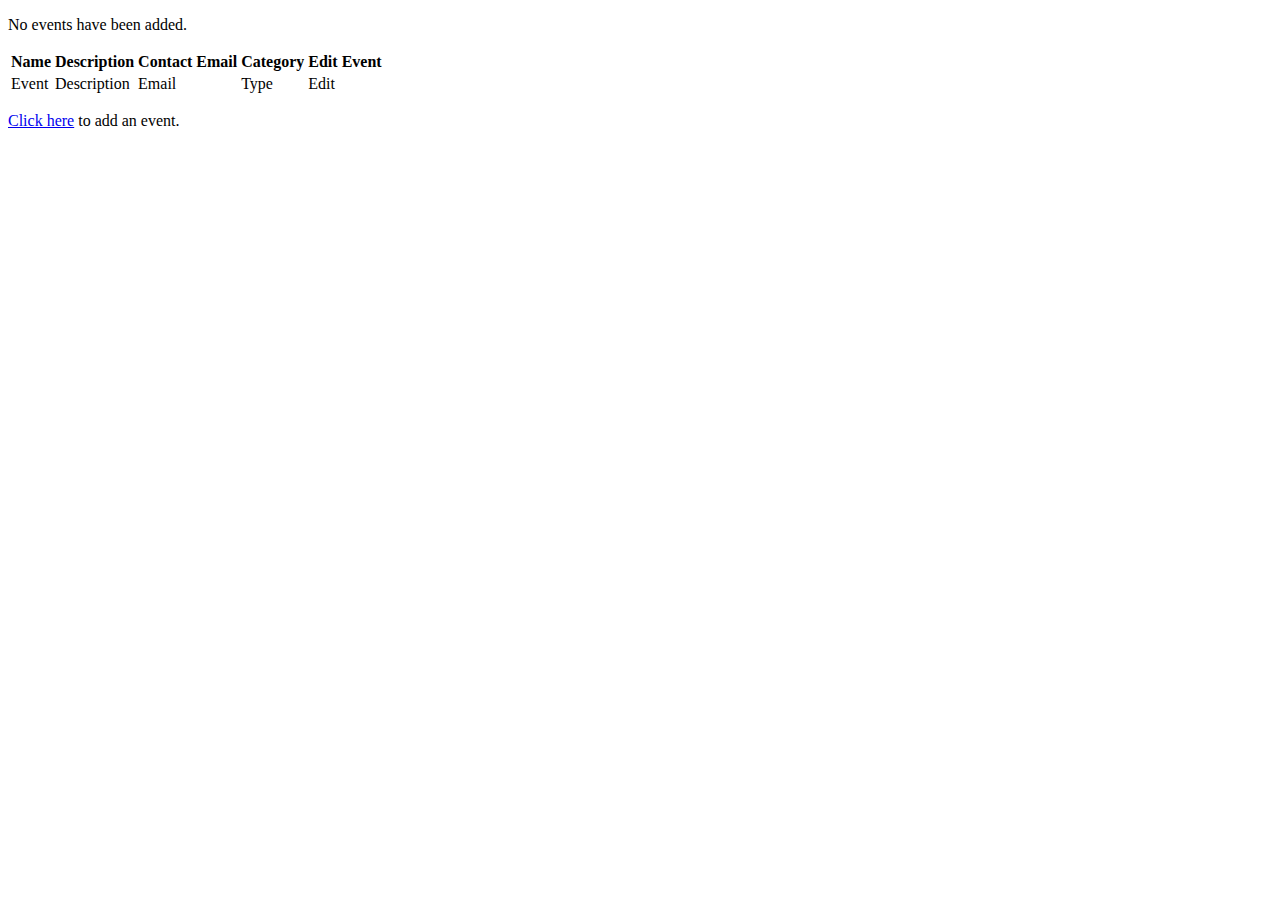
<file: codingevents/src/main/resources/templates/events/index.html>
<!doctype html>
<html lang="en" xmlns:th="http://www.thymeleaf.org/">
<head th:replace="fragments :: head">
    <style>
        .auto-width {
            white-space: nowrap;
        }
    </style>
</head>
<body class="container">
<nav th:replace="fragments :: header"></nav>

<p th:unless="${events}">No events have been added. </p>
    <table class="table table-striped">
        <thead>
            <tr>
                <th class="auto-width">Name</th>
                <th>Description</th>
                <th>Contact Email</th>
                <th>Category</th>
                <th class="auto-width">Edit Event</th>
            </tr>
        </thead>
        <tr th:each="event : ${events}">
                <td class="auto-width"><a th:text="${event.name}" th:href="@{/events/detail(eventId=${event.id})}">Event</a></td>
                <td th:text="${event.eventDetails.description}">Description</td>
                <td th:text="${event.eventDetails.contactEmail}">Email</td>
                <td th:text="${event.eventCategory.name}">Type</td>
                <td><a th:href="@{/events/edit/{id}(id=${event.id})}">Edit</a></td>
        </tr>
    </table>
<p><a href="/events/create">Click here</a> to add an event.</p>

</body>
</html>
</file>
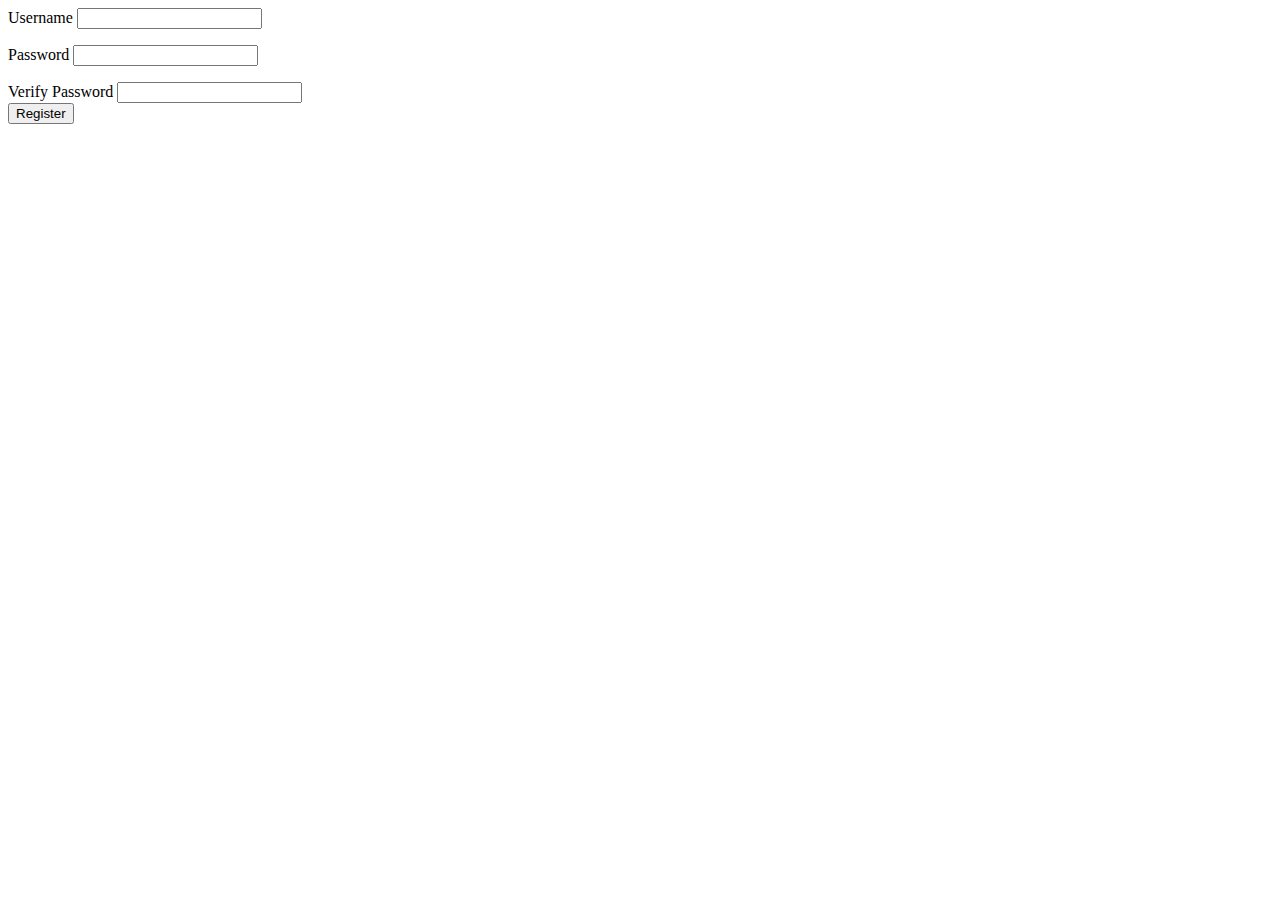
<file: codingevents/src/main/resources/templates/register.html>
<!DOCTYPE html>
<html lang="en" xmlns:th="http://www.thymeleaf.org/">
<head th:replace="fragments :: head"></head>
<body class="container">

<header th:replace="fragments :: header"></header>

<form method="post">
    <div class="form-group">
        <label>Username
            <input class="form-control" th:field="${registerFormDTO.username}" />
        </label>
        <p class="error" th:errors="${registerFormDTO.username}"></p>
    </div>
    <div class="form-group">
        <label>Password
            <input class="form-control" th:field="${registerFormDTO.password}" type="password" />
        </label>
        <p class="error" th:errors="${registerFormDTO.password}"></p>
    </div>
    <div class="form-group">
        <label>Verify Password
            <input class="form-control" th:field="${registerFormDTO.verifyPassword}" type="password" />
        </label>
    </div>

    <input type="submit" class="btn btn-primary" value="Register" />
</form>

</body>
</html>
</file>
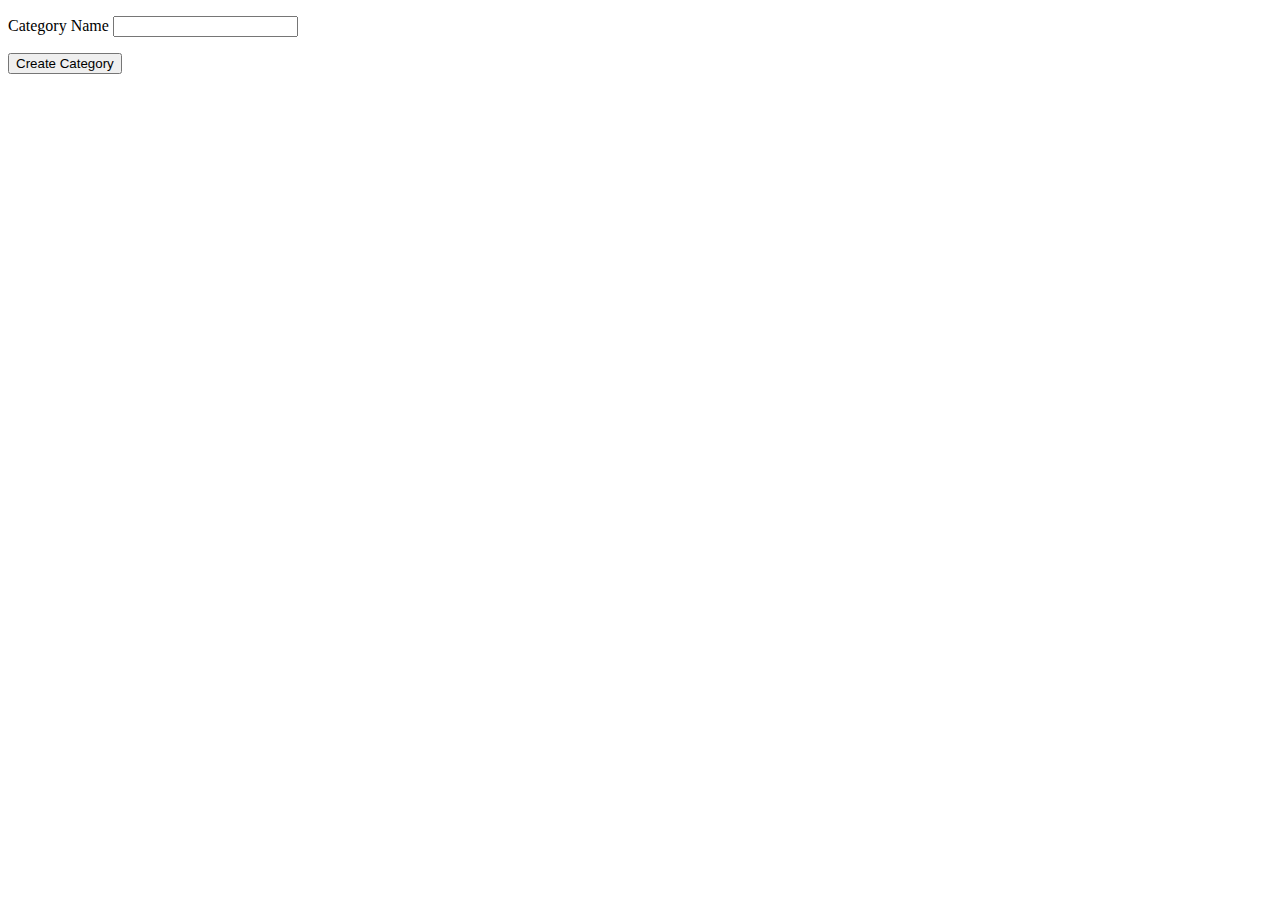
<file: codingevents/src/main/resources/templates/eventCategories/create.html>
<!doctype html>
<html lang="en" xmlns:th="http://www.thymeleaf.org/">
<head th:replace="fragments :: head">
    <meta charset="UTF-8">
    <title></title>
</head>
<body class="container">
<header th:replace="fragments :: header"></header>

<p th:text="${errorMsg}" style="color:red"></p>

<form method="post" action="/eventCategories/create">
    <div class="form-group">
        <label> Category Name
            <input type="text" th:field="${category.name}" class="form-control">
        </label>
        <p class="error" th:errors="${category.name}"></p>
    </div>
    <div class="form-group">
        <input type="submit" value="Create Category" class="btn btn-success">
        <p th:if="${errorMessage}" th:text="${errorMessage}" class="error"></p>
    </div>
</form>
</body>
</html>
</file>
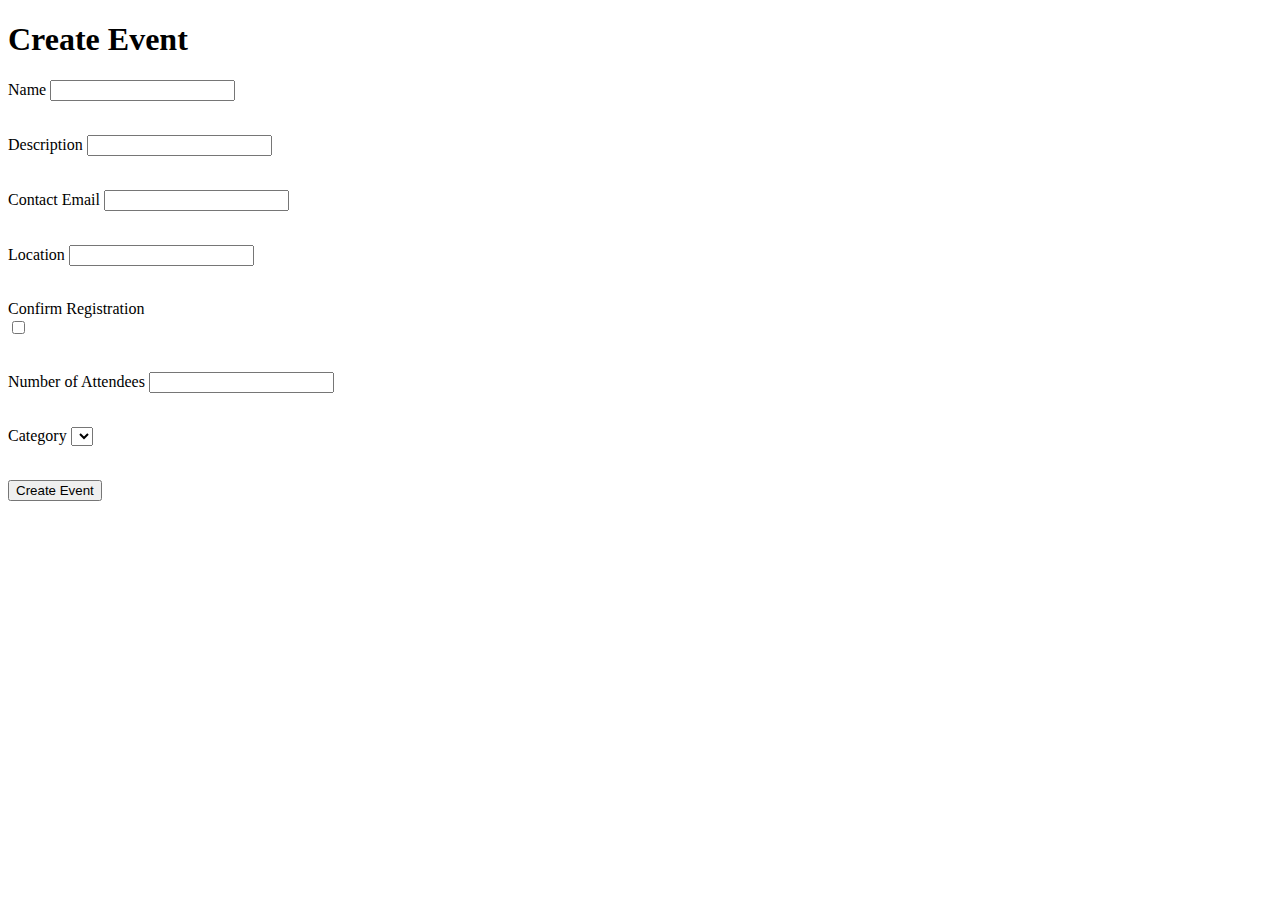
<file: codingevents/src/main/resources/templates/events/create.html>
<!doctype html>
<html lang="en" xmlns:th="http://www.thymeleaf.org/">
<head th:replace="fragments :: head"></head>
<body class="container">
    <h1>Create Event</h1>
    <p th:text="${errorMsg}" style="color:red"></p>

    <form method="post" action="/events/create">
        <div class="form-group">
            <label> Name
                <input type="text" th:field="${event.name}" class="form-control">
            </label>
            <p class="error" th:errors="${event.name}"></p>
            <br/>
            <label> Description
                <input type="text" th:field="${event.eventDetails.description}" class="form-control">
            </label>
            <p class="error" th:errors="${event.eventDetails.description}"></p>
            <br>
            <label>Contact Email
                <input type="email" th:field="${event.eventDetails.contactEmail}" class="form-control">
            </label>
            <p class="error" th:errors="${event.eventDetails.contactEmail}"></p>
            <br>
            <label>Location
                <input type="text" th:field="${event.eventDetails.location}" class="form-control">
            </label>
            <p class="error" th:errors="${event.eventDetails.location}"></p>
            <br>
            <label>Confirm Registration
                <br>
                <input id="checkbox" type="checkbox" th:field="${event.eventDetails.registrationRequired}">
            </label>
            <p class="error" th:errors="${event.eventDetails.registrationRequired}"></p>
            <br>
            <label>Number of Attendees
                <input type="number" th:field="${event.eventDetails.numberOfAttendees}">
            </label>
            <p class="error" th:errors="${event.eventDetails.numberOfAttendees}"></p>
            <br>
            <label>Category
                <select th:field="${event.eventCategory}">
                    <option th:each="eventCategory : ${categories}"
                            th:value="${eventCategory.id}"
                            th:text="${eventCategory.name}">
                    </option>
                </select>
                <p class="error" th:errors="${event.eventCategory}"></p>
            </label>
            <br>
        </div>
        <div class="form-group">
            <input type="submit" value="Create Event" class="btn btn-success">
        </div>
    </form>

</body>
</html>
</file>
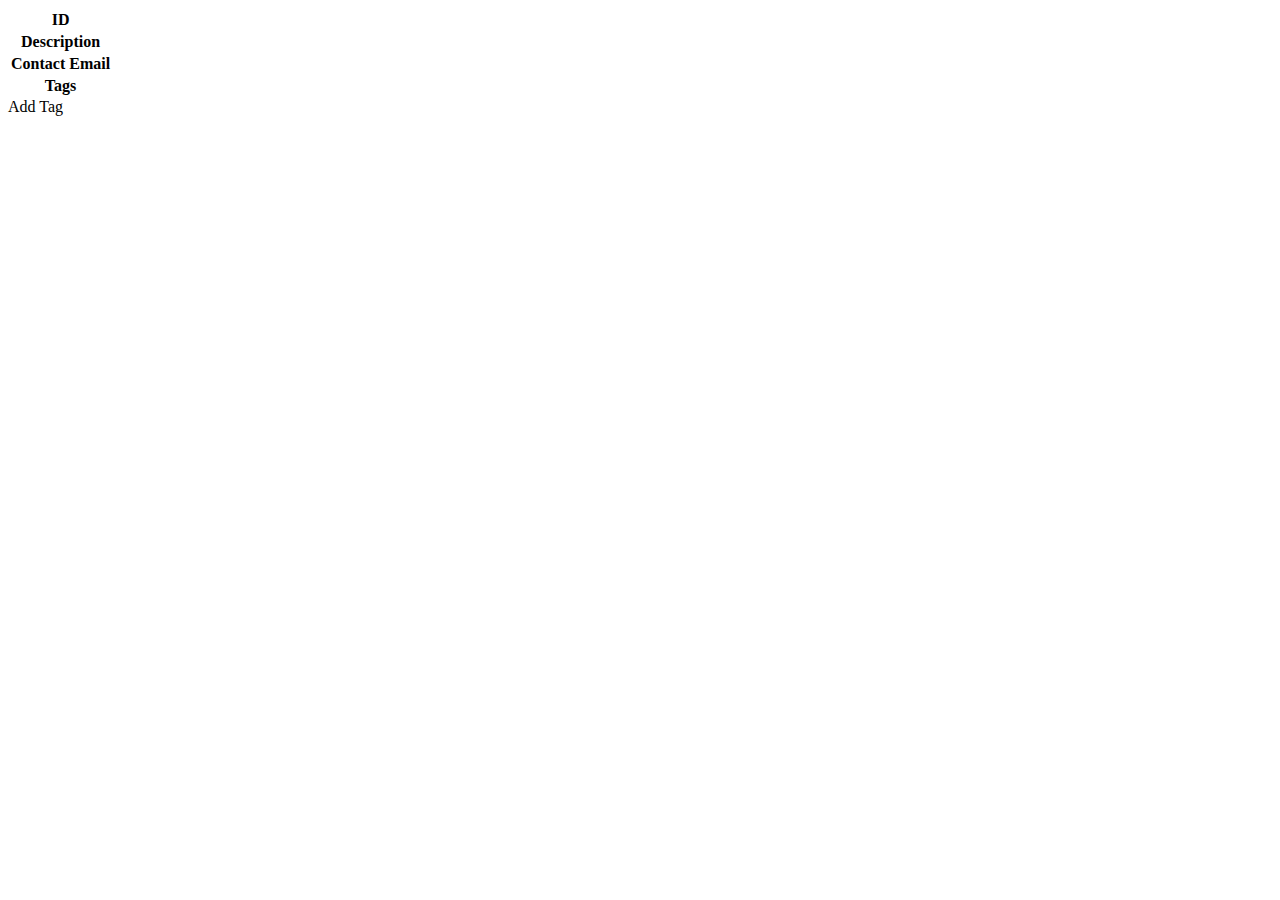
<file: codingevents/src/main/resources/templates/events/detail.html>
<!doctype html>
<html lang="en" xmlns:th="http://www.thymeleaf.org/">
<head th:replace="fragments :: head">
    <meta charset="UTF-8">
    <title></title>
</head>
<body class="container">

<header th:replace="fragments :: header"></header>

    <table class="table table-striped">
        <tr>
            <th>ID</th>
            <td th:text="${event.id}"></td>
        </tr>
        <tr>
            <th>Description</th>
            <td th:text="${event.eventDetails.description}"></td>
        </tr>
        <tr>
            <th>Contact Email</th>
            <td th:text="${event.eventDetails.contactEmail}"></td>
        </tr>
        <tr>
            <th>Tags</th>
            <td>
                <span th:each="tag : ${tags}" th:text="${tag.displayName} + ' '"></span>
            </td>
        </tr>
    </table>

<a th:href="'/events/add-tag?eventId=' + ${event.id}">Add Tag</a>

</body>
</html>
</file>
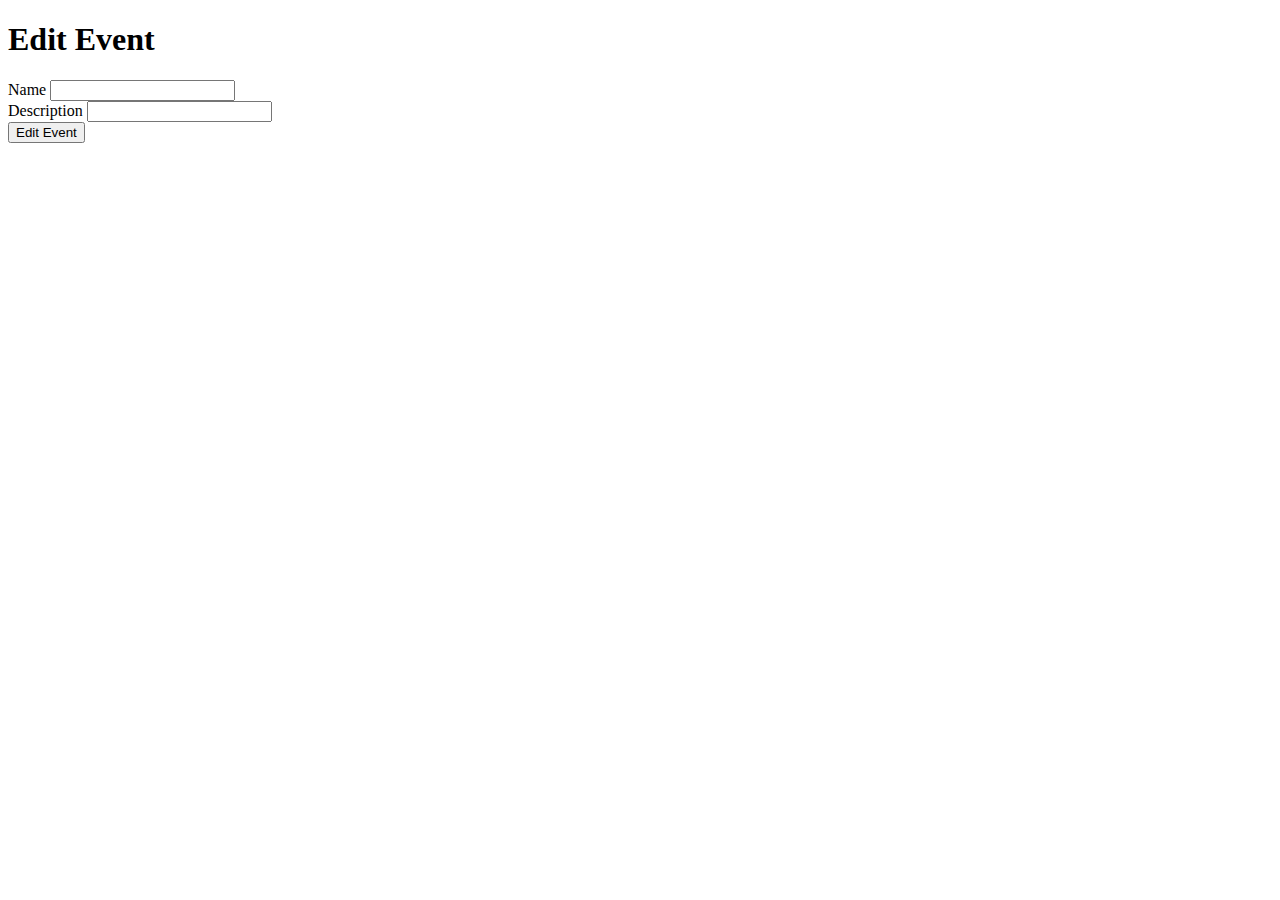
<file: codingevents/src/main/resources/templates/events/edit.html>
<!doctype html>
<html lang="en" xmlns:th="http://www.thymeleaf.org/">
<head th:replace="~{fragments :: head}"></head>
<body class="container">

<h1 th:text="${title}">Edit Event</h1>


<form method="post" th:action="@{/events/edit}">
    <div class="form-group">
        <label> Name
            <input type="text" name="name" class="form-control" th:value="${event.name}">
        </label>
        <br/>
        <label> Description
            <input type="text" name="description" class="form-control" th:value="${event.eventDetails.description}">
            <input type="hidden" th:value="${event.id}" name="eventId" />
        </label>
    </div>
    <div class="form-group">
        <input type="submit" value="Edit Event" class="btn btn-success">
    </div>
</form>

</body>
</html>
</file>
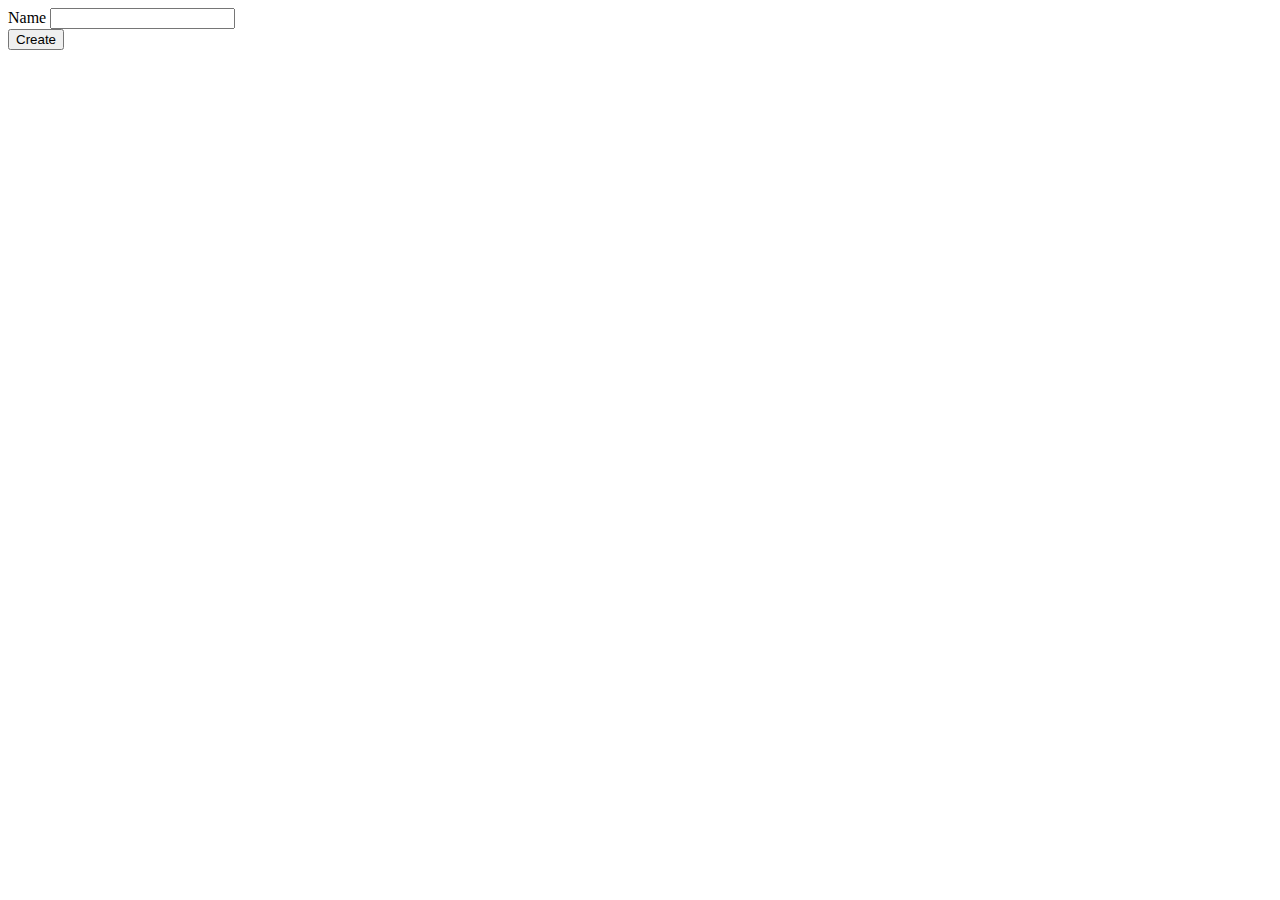
<file: codingevents/src/main/resources/templates/tags/create.html>
<!DOCTYPE html>
<html lang="en" xmlns:th="http://www.thymeleaf.org/">
<head th:replace="fragments :: head"></head>
<body class="container">

<header th:replace="fragments :: header"></header>

<form method="post">
    <div class="form-group">
        <label>Name
            <input th:field="${tag.name}" class="form-control">
        </label>
        <span th:errors="${tag.name}" class="error"></span>
    </div>
    <input type="submit" value="Create" class="btn btn-primary">
</form>

</body>
</html>
</file>
